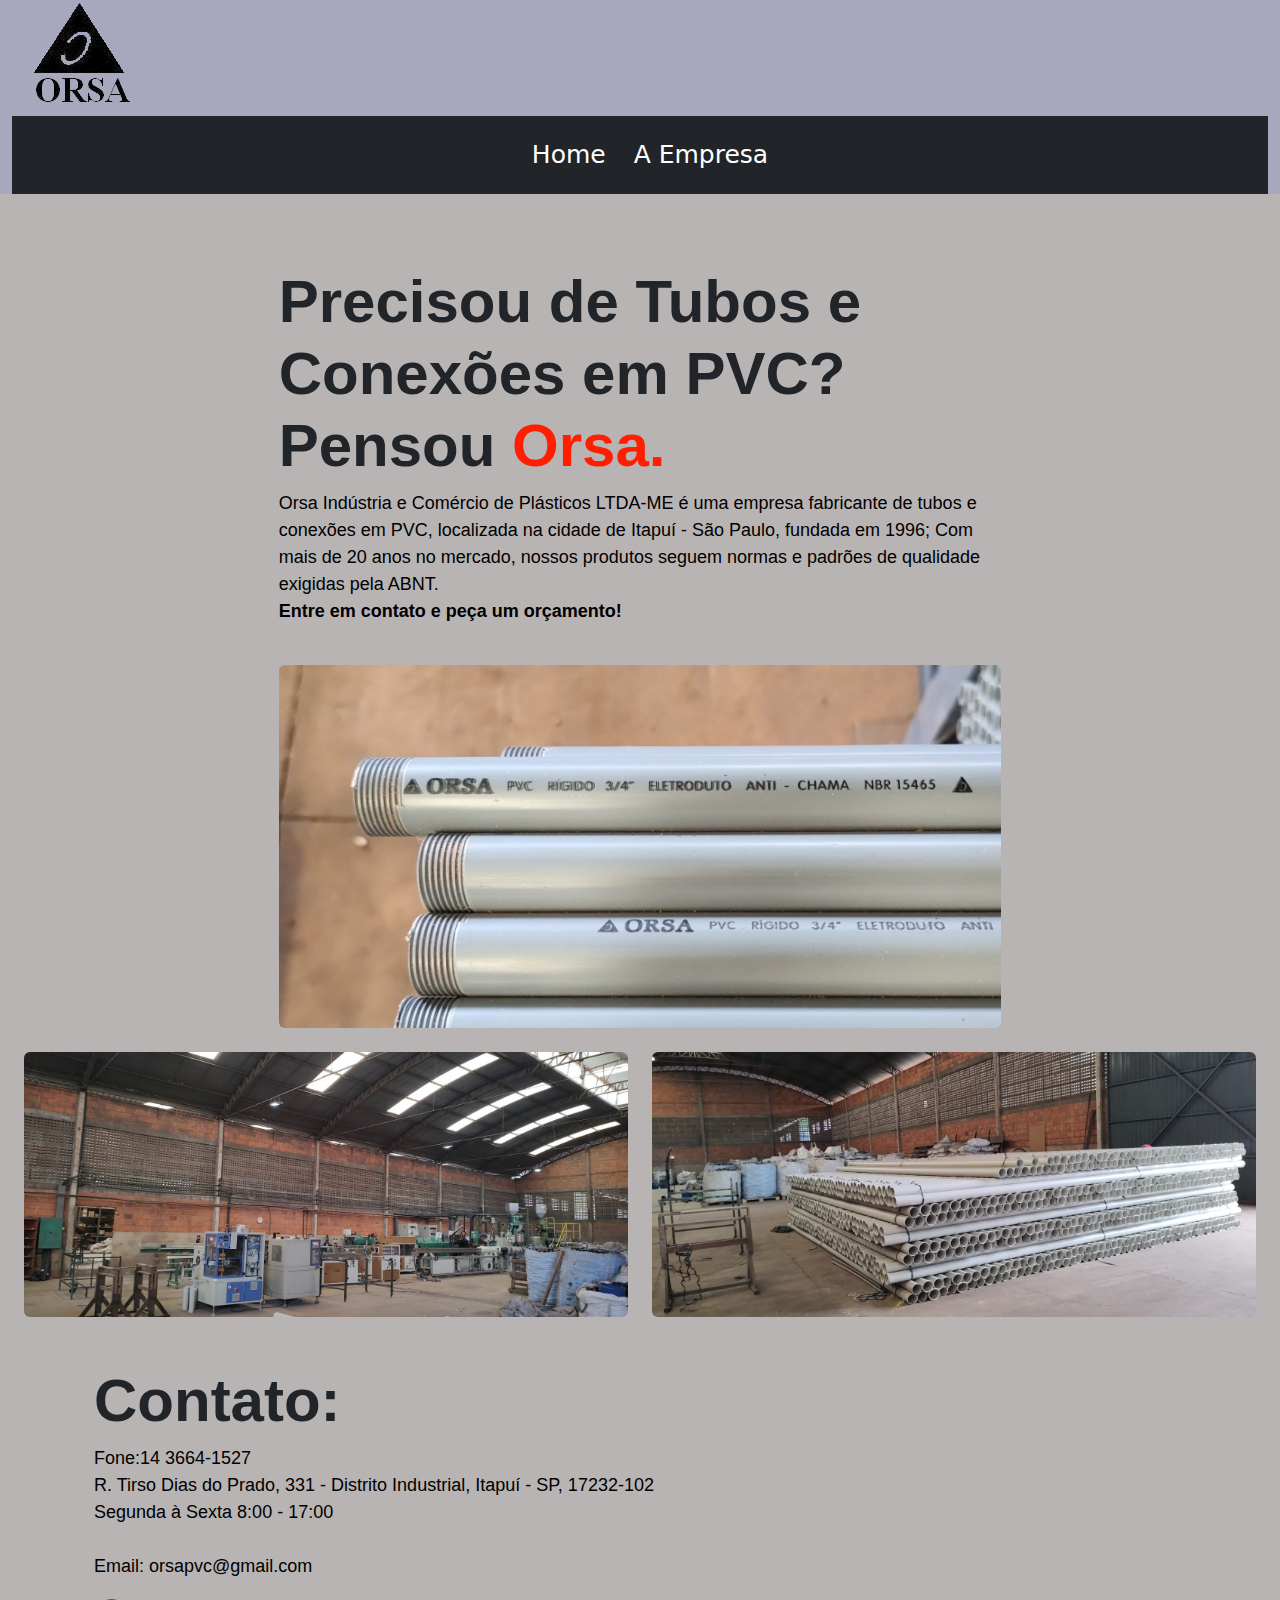
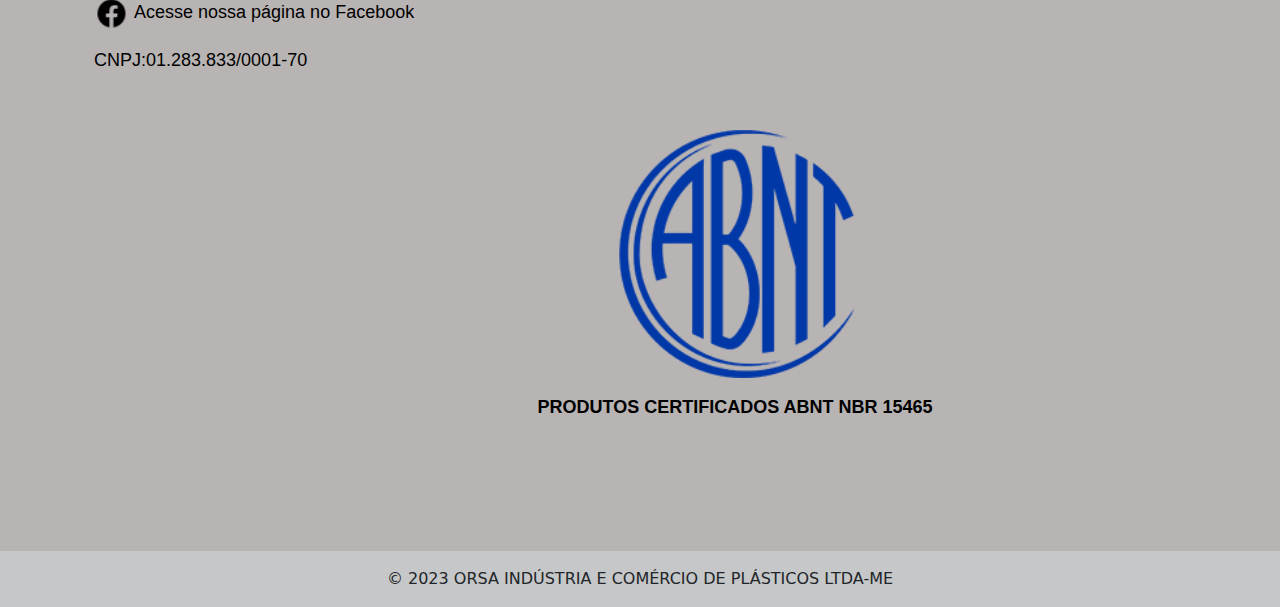
<file: index.html>
<!DOCTYPE html>
<html lang="pt-br">
<head>
    <meta charset="UTF-8">
    <meta http-equiv="X-UA-Compatible" content="IE=edge">
    <meta name="viewport" content="width=device-width, initial-scale=1.0">
    <link rel="stylesheet" href="css/bootstrap.min.css">
    <link rel="stylesheet" href="css/estilos.css">
    <title>Orsa Indústria e Comércio de Plásticos</title>
</head>
<body>
    <header class="container-fluid">
        <div class="container-fluid topo">
            <img class="logo" src="imagens/logo.png">
    
        </div>
        <nav class="bg-dark">
            <ul class="nav justify-content-center p-3">
                <li class="nav-item p-1">
                    <a href="index.html">Home</a>
                    <a href="galeria.html">A Empresa</a>
                </li>
            </ul>
        </nav>
    </header>
    <br><br><br>
   <main>
    <div class="col-md-7 container-fluid">
        <p class="h1 texto">Precisou de Tubos e Conexões em PVC? Pensou <span style="color: rgb(255, 30, 0);">Orsa.</span></p>
        <p class="textinho">Orsa Indústria e Comércio de Plásticos LTDA-ME é uma empresa fabricante de tubos e conexões em PVC, localizada na cidade de Itapuí - São Paulo, fundada em 1996; Com mais de 20 anos no mercado, nossos produtos seguem normas e padrões de qualidade exigidas pela ABNT.<br><b>Entre em contato e peça um orçamento!</b></p>
        <br>
        <img class="img-fluid rounded" src="imagens/PVC.jpg" alt="">
    </div>
    <div class="row p-4"><div class="col-md-6 container-fluid">
        <img class="img-fluid rounded" src="imagens/máquinas.jpg" alt=""> 
        </div>
        <div class="col-md-6"><img class="img-fluid rounded" src="imagens/fabrica1.jpg" alt=""></div>
    </div>
    <br>
    <div class="container"> 
        <div class="row"></div>
        <div class="container-fluid">
            <p class="h1 texto">Contato:</p>
            <p class="textinho">Fone:14 3664-1527<br>
                R. Tirso Dias do Prado, 331 - Distrito Industrial, Itapuí - SP, 17232-102<br>Segunda à Sexta 8:00 - 17:00<br><br>Email: orsapvc@gmail.com<br><p><img class="facebook" src="imagens/icons8-facebook-30.png" alt=""><a class="textinho" target="_blank" style="color: black
                ; margin-left: 5px; font-family: Verdana, Geneva, Tahoma, sans-serif;" href="https://www.facebook.com/profile.php?id=100089992193436">Acesse nossa página no Facebook</a></p><p class="textinho
                ">CNPJ:01.283.833/0001-70</p> </p>
        </div>
            <br>
        <div class="row">
            <div class="col-md-4">
                <iframe class="embed-responsive embed-responsive-1by1 col" src="https://www.google.com/maps/embed?pb=!1m14!1m8!1m3!1d14771.899801262312!2d-48.7215933!3d-22.2410292!3m2!1i1024!2i768!4f13.1!3m3!1m2!1s0x94bf5334e9819db1%3A0x39e9fe1133f8202e!2sOrsa%20Ind%C3%BAstria%20Com%C3%A9rcio%20Pl%C3%A1sticos!5e0!3m2!1spt-BR!2sbr!4v1675270300140!5m2!1spt-BR!2sbr" width="380" height="430" style="border:0;" allowfullscreen="" loading="lazy" referrerpolicy="no-referrer-when-downgrade"></iframe>
            </div>
            <div class="col-md-6 text-center">
                <img class="img-fluid abnt p-3" src="imagens/ABNT.png" alt="">
                <p class="textinho style"> <b>PRODUTOS CERTIFICADOS ABNT NBR 15465</b> </p>
            </div>
            
                

            
            
        </div>
            
        
    </div>

   
   
        
   </main>
   <footer class="bg-light text-center">
    <!-- Copyright -->
    <div class="text-center p-3" style="background-color: rgba(0, 0, 0, 0.2);">
      © 2023 ORSA INDÚSTRIA E COMÉRCIO DE PLÁSTICOS LTDA-ME
    </div>
    <!-- Copyright -->
  </footer>
</body>
</html>
</file>
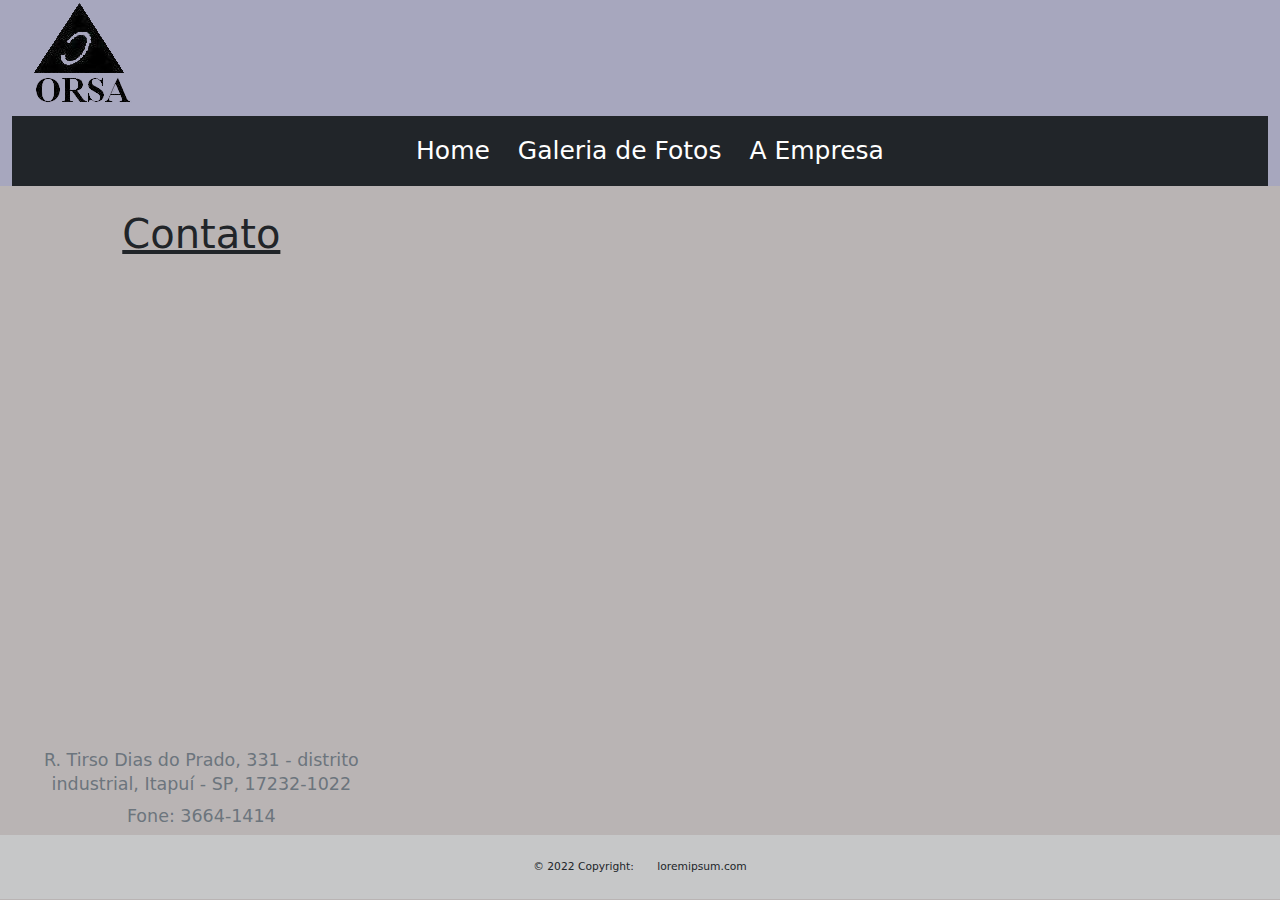
<file: empresa.html>
<!DOCTYPE html>
<html lang="en">
<head>
    <meta charset="UTF-8">
    <meta http-equiv="X-UA-Compatible" content="IE=edge">
    <meta name="viewport" content="width=device-width, initial-scale=1.0">
    <link rel="stylesheet" href="css/bootstrap.min.css">
    <link rel="stylesheet" href="css/estilos.css">
    <title>A Empresa</title>
</head>
<body>
    <header class="container-fluid">
        <div class="container-fluid topo">
            <img class="logo" src="imagens/logo.png">
    
        </div>
        <nav class="bg-dark">
            <ul class="nav justify-content-center p-3">
                <li class="nav-item">
                    <a href="index.html">Home</a>
                    <a href="galeria.html">Galeria de Fotos</a>
                    <a href="empresa.html">A Empresa</a>
                </li>
            </ul>
        </nav>
    </header>
    <main>
        <div class="text-center row col-md-8">
            <div class="col-md-6">
                <h1 class="text-center p-4"><u>Contato</u></h1>
                <iframe class="embed-responsive p-2" src="https://www.google.com/maps/embed?pb=!1m14!1m8!1m3!1d14771.899801262312!2d-48.7215933!3d-22.2410292!3m2!1i1024!2i768!4f13.1!3m3!1m2!1s0x94bf5334e9819db1%3A0x39e9fe1133f8202e!2sOrsa%20Ind%C3%BAstria%20Com%C3%A9rcio%20Pl%C3%A1sticos!5e0!3m2!1spt-BR!2sbr!4v1675269202872!5m2!1spt-BR!2sbr" width="600" height="450" style="border:0;" allowfullscreen="" loading="lazy" referrerpolicy="no-referrer-when-downgrade"></iframe>
                    <h5 class="text-muted"> <small> R. Tirso Dias do Prado, 331 - distrito industrial, Itapuí - SP, 17232-1022<small></h6>
                    <h5 class="text-muted"> <small> Fone: 3664-1414<small></h6>
            </div>
            <div class="col-md-6"></div>
        </div>
        
    </main>
    <footer class="bg-light text-center text-lg-start">
        
        <div class="text-center p-4 rodape">
          © 2022 Copyright:
          <a class="text-dark" href="trabalho.html">loremipsum.com</a>
        </div>
        
      </footer>
</body>
</html>
</file>
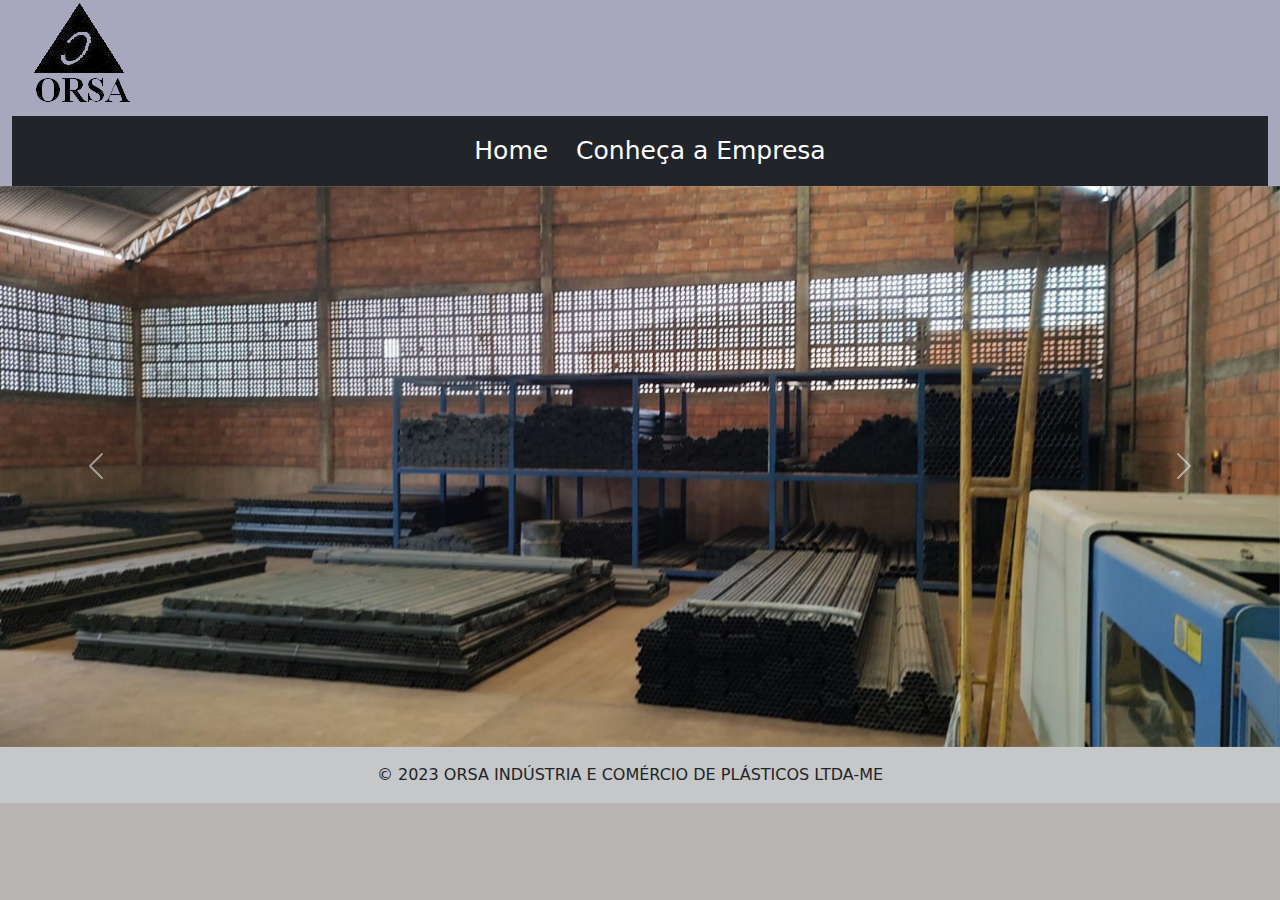
<file: galeria.html>
<!DOCTYPE html>
<html lang="en">
<head>
    <meta charset="UTF-8">
    <meta http-equiv="X-UA-Compatible" content="IE=edge">
    <meta name="viewport" content="width=device-width, initial-scale=1.0">
    <link rel="stylesheet" href="css/bootstrap.min.css">
    <link rel="stylesheet" href="css/estilos.css">
    <title>A Empresa</title>

</head>
<body>
    <script src="https://cdn.jsdelivr.net/npm/bootstrap@5.0.2/dist/js/bootstrap.bundle.min.js" integrity="sha384-MrcW6ZMFYlzcLA8Nl+NtUVF0sA7MsXsP1UyJoMp4YLEuNSfAP+JcXn/tWtIaxVXM" crossorigin="anonymous"></script>
    <header class="container-fluid">
        <div class="container-fluid topo">
            <img class="logo" src="imagens/logo.png">
    
        </div>
        <nav class="bg-dark">
            <ul class="nav justify-content-center p-3">
                <li class="nav-item">
                    <a href="index.html">Home</a>
                    <a href="galeria.html">Conheça a Empresa</a>
                </li>
            </ul>
        </nav>
    </header>
    <main>
        <div id="carouselExampleControls" class="carousel slide" data-bs-ride="carousel">
            <div class="carousel-inner">
              <div class="carousel-item active">
                <img src="imagens/car1.jpg" class="d-block w-100" alt="...">
              </div>
              <div class="carousel-item">
                <img src="imagens/car2.jpg" class="d-block w-100" alt="...">
              </div>
              <div class="carousel-item">
                <img src="imagens/car3.jpg" class="d-block w-100" alt="...">
              </div>
              <div class="carousel-item">
                <img src="imagens/car4.jpg" class="d-block w-100" alt="...">
              </div>
              <div class="carousel-item">
                <img src="imagens/car5.jpg" class="d-block w-100" alt="...">
              </div>
              <div class="carousel-item">
                <img src="imagens/car6.jpg" class="d-block w-100" alt="...">
              </div>
              <div class="carousel-item">
                <img src="imagens/car7.jpg" class="d-block w-100" alt="...">
              </div>
              <div class="carousel-item">
                <img src="imagens/car8.jpg" class="d-block w-100" alt="...">
              </div>
              <div class="carousel-item">
                <img src="imagens/car9.jpg" class="d-block w-100" alt="...">
              </div>
            </div>
            <button class="carousel-control-prev" type="button" data-bs-target="#carouselExampleControls" data-bs-slide="prev">
              <span class="carousel-control-prev-icon" aria-hidden="true"></span>
              <span class="visually-hidden">Previous</span>
            </button>
            <button class="carousel-control-next" type="button" data-bs-target="#carouselExampleControls" data-bs-slide="next">
              <span class="carousel-control-next-icon" aria-hidden="true"></span>
              <span class="visually-hidden">Next</span>
            </button>
          </div>
    </main>
    <footer class="bg-light text-center">
        <div class="text-center p-3 rodape">
          © 2023 ORSA INDÚSTRIA E COMÉRCIO DE PLÁSTICOS LTDA-ME
          <a class="text-dark" href="trabalho.html"></a>
        </div>
        
      </footer>
</body>
</html>
</file>
<file: css/estilos.css>
.topo{
background-color: #a7a7be;
}
li {
    list-style: none;
    font-size: 25px;
}

a{
    color: white;
    margin-left: 20px;
    font-weight: 400;
    text-decoration: none;
}

body{
    background-color: rgb(185, 180, 180);
}
.texto{
    font-family: Verdana, Geneva, Tahoma, sans-serif;
    font-size: 60px;
    font-weight: bold;
}
header{
    background-color: #a7a7be;
}
.rodape{
    background-color: rgba(0, 0, 0, 0.2);
}
.textinho{
    font-family: Verdana, Geneva, Tahoma, sans-serif;
    font-size: 18px;
    color: black;
}
.saibamais{
    font-family: Verdana, Geneva, Tahoma, sans-serif;
    color: black;
}
.abnt{
    height: 280px;
}
.facebook{
    height: 35px;
}
</file>
